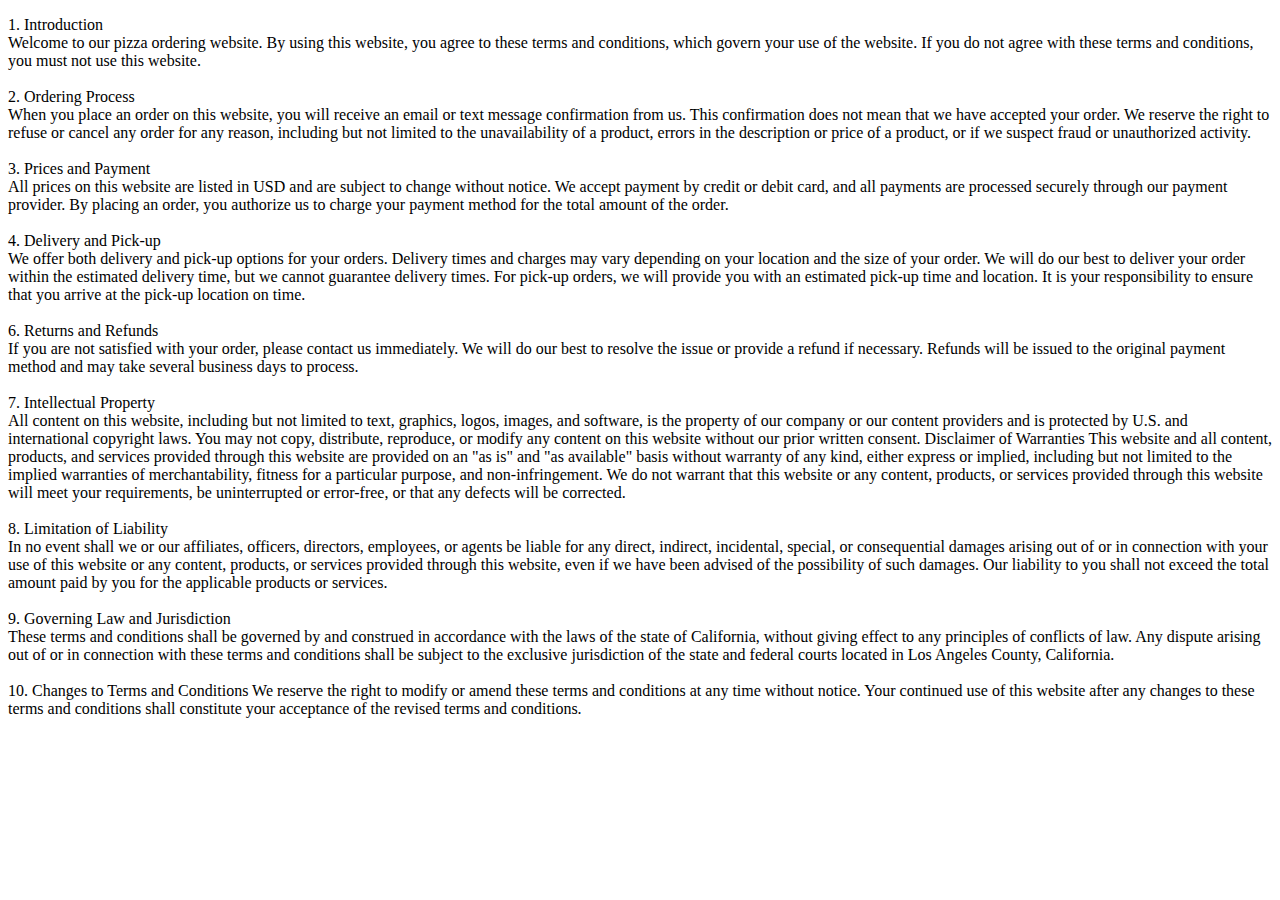
<file: Pizza-Ordering-Application/terms.html>
<!DOCTYPE html>
<html lang="en">
  <head>
    <meta charset="UTF-8" />
    <meta http-equiv="X-UA-Compatible" content="IE=edge" />
    <meta name="viewport" content="width=device-width, initial-scale=1.0" />
    <title>Terms and Conditions</title>
  </head>
  <body>
    <p>
      1. Introduction <br>
      Welcome to our pizza ordering website. By using this website,
      you agree to these terms and conditions, which govern your use of the
      website. If you do not agree with these terms and conditions, you must not
      use this website. 
      <br><br>
      2. Ordering Process <br>
      When you place an order on this
      website, you will receive an email or text message confirmation from us.
      This confirmation does not mean that we have accepted your order. We
      reserve the right to refuse or cancel any order for any reason, including
      but not limited to the unavailability of a product, errors in the
      description or price of a product, or if we suspect fraud or unauthorized
      activity.
      <br> <br>
      3. Prices and Payment <br>
      All prices on this website are listed in USD
      and are subject to change without notice. We accept payment by credit or
      debit card, and all payments are processed securely through our payment
      provider. By placing an order, you authorize us to charge your payment
      method for the total amount of the order. 
      <br> <br>
      4. Delivery and Pick-up <br>
      We offer both delivery and pick-up options for your orders. Delivery times and
      charges may vary depending on your location and the size of your order. We
      will do our best to deliver your order within the estimated delivery time,
      but we cannot guarantee delivery times. For pick-up orders, we will
      provide you with an estimated pick-up time and location. It is your
      responsibility to ensure that you arrive at the pick-up location on time.
      <br> <br>
      6. Returns and Refunds <br>
      If you are not satisfied with your order, please
      contact us immediately. We will do our best to resolve the issue or
      provide a refund if necessary. Refunds will be issued to the original
      payment method and may take several business days to process. 
      <br> <br>
      7. Intellectual Property <br>
      All content on this website, including but not limited to text,
      graphics, logos, images, and software, is the property of our company or
      our content providers and is protected by U.S. and international copyright
      laws. You may not copy, distribute, reproduce, or modify any content on
      this website without our prior written consent. Disclaimer of Warranties
      This website and all content, products, and services provided through this
      website are provided on an "as is" and "as available" basis without
      warranty of any kind, either express or implied, including but not limited
      to the implied warranties of merchantability, fitness for a particular
      purpose, and non-infringement. We do not warrant that this website or any
      content, products, or services provided through this website will meet
      your requirements, be uninterrupted or error-free, or that any defects
      will be corrected. 
      <br> <br>
      8. Limitation of Liability <br>
      In no event shall we or our
      affiliates, officers, directors, employees, or agents be liable for any
      direct, indirect, incidental, special, or consequential damages arising
      out of or in connection with your use of this website or any content,
      products, or services provided through this website, even if we have been
      advised of the possibility of such damages. Our liability to you shall not
      exceed the total amount paid by you for the applicable products or
      services. 
      <br> <br>
      9. Governing Law and Jurisdiction <br>
      These terms and conditions shall
      be governed by and construed in accordance with the laws of the state of
      California, without giving effect to any principles of conflicts of law.
      Any dispute arising out of or in connection with these terms and
      conditions shall be subject to the exclusive jurisdiction of the state and
      federal courts located in Los Angeles County, California. 
      <br> <br>
      10. Changes to Terms
      and Conditions We reserve the right to modify or amend these terms and
      conditions at any time without notice. Your continued use of this website
      after any changes to these terms and conditions shall constitute your
      acceptance of the revised terms and conditions.
    </p>
  </body>
</html>
</file>
